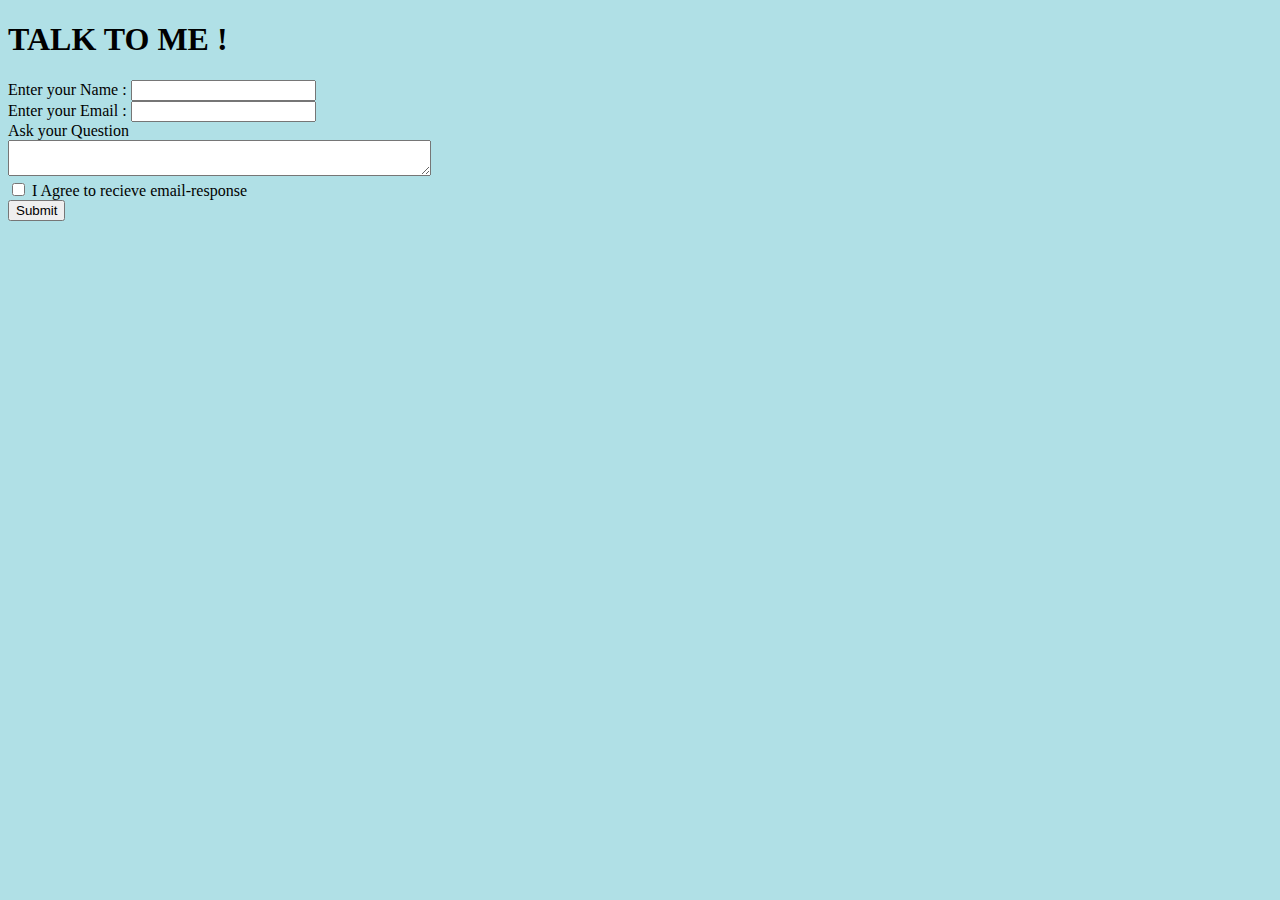
<file: talktome.html>
<!DOCTYPE html>
<html>
<head>
<title>Talk to Anmol</title>
</head>
<body style="background-color:powderblue">
<h1>
TALK  TO ME !
</h1>
<form action="mailto:mr.tweets173@gmail.com" method="post" enctype"text/plain">
<label>Enter your Name :</label>
<input type="Text" name="Your name">
<br>
<label>Enter your Email :</label>
<input type="email" id="email" name="Your email address" />
<br>
<label>Ask your Question </label>
<br>
<textarea row="300" cols="50" > </textarea>
<br>
<input type="checkbox">
<label>I Agree to recieve email-response </label>
<br>
<input type="submit" >
</form>
</body>
</html>
</file>
